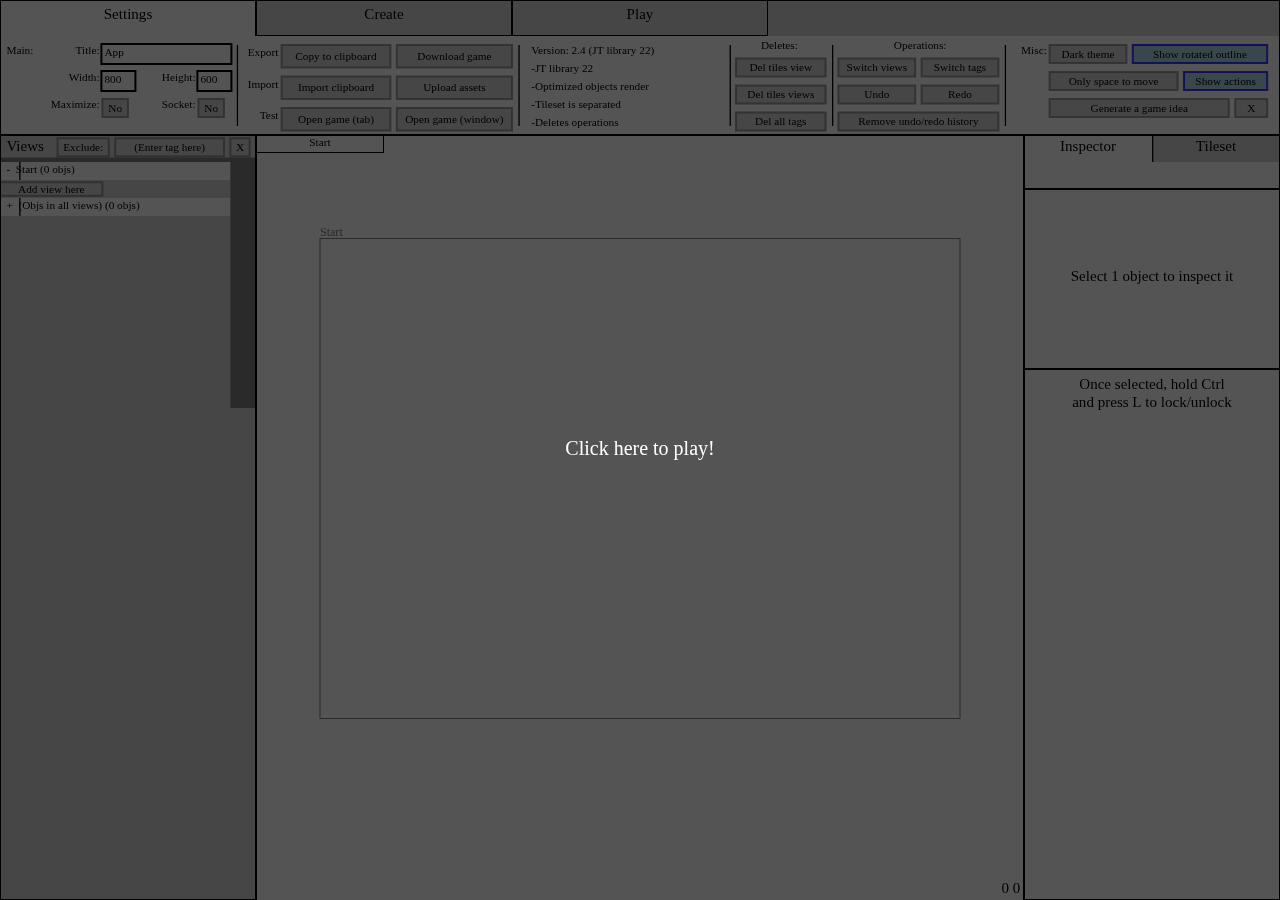
<file: index.html>
<html>
    <head>
		<meta charset="utf-8">
        <title>App (JTE)</title>
        <style>
            *{
                padding: 0;
                margin: 0;
				cursor:"none";
            }

            #can{
				position: absolute;
				margin-left:auto;
				margin-right:auto;
				top:0;
				left:0;
				cursor:"none";
            }

			#can + span{
				display: none;
			}

			#canContainer{
				position:relative;
			}




        </style>
    </head>
    <body>
        <div id="canContainer">
		<input type="file" id="upload" multiple onchange="openFile(event)" style="display:none">
        <canvas id="can"></canvas>
        <span>Made with <a href="https://github.com/ToniestTony/jt_lib">jt_lib22.js</a></span>
            </div>
    </body>
    <script src="jquery.js"></script>
    <script src="lib/codemirror.js"></script>
    <script src="lib/FileSaver.min.js"></script>
    <script src="lib/jszip.min.js"></script>
	<link rel="icon" href="img/favicon.ico" />
    <link rel="stylesheet" href="lib/codemirror.css">
    <script src="jt_lib22.js"></script>
    <script src="scripts/jte.js"></script>
    <script src="scripts/idea.js"></script>
    <script src="scripts/editor.js"></script>
    <script src="scripts/inspector.js"></script>
    <script src="scripts/views.js"></script>
    <script src="scripts/view.js"></script>
    <script src="scripts/menu.js"></script>
    <script src="scripts/popup.js"></script>
    <script src="scripts/app.js"></script>

    <script>



	</script>
</html>
</file>
<file: lib/codemirror.css>
/* BASICS */

.CodeMirror {
  /* Set height, width, borders, and global font properties here */
  font-family: monospace;
  height: 300px;
  color: black;
  direction: ltr;
}

/* PADDING */

.CodeMirror-lines {
  padding: 4px 0; /* Vertical padding around content */
}
.CodeMirror pre.CodeMirror-line,
.CodeMirror pre.CodeMirror-line-like {
  padding: 0 4px; /* Horizontal padding of content */
}

.CodeMirror-scrollbar-filler, .CodeMirror-gutter-filler {
  background-color: white; /* The little square between H and V scrollbars */
}

/* GUTTER */

.CodeMirror-gutters {
  border-right: 1px solid #ddd;
  background-color: #f7f7f7;
  white-space: nowrap;
}
.CodeMirror-linenumbers {}
.CodeMirror-linenumber {
  padding: 0 3px 0 5px;
  min-width: 20px;
  text-align: right;
  color: #999;
  white-space: nowrap;
}

.CodeMirror-guttermarker { color: black; }
.CodeMirror-guttermarker-subtle { color: #999; }

/* CURSOR */

.CodeMirror-cursor {
  border-left: 1px solid black;
  border-right: none;
  width: 0;
}
/* Shown when moving in bi-directional text */
.CodeMirror div.CodeMirror-secondarycursor {
  border-left: 1px solid silver;
}
.cm-fat-cursor .CodeMirror-cursor {
  width: auto;
  border: 0 !important;
  background: #7e7;
}
.cm-fat-cursor div.CodeMirror-cursors {
  z-index: 1;
}
.cm-fat-cursor-mark {
  background-color: rgba(20, 255, 20, 0.5);
  -webkit-animation: blink 1.06s steps(1) infinite;
  -moz-animation: blink 1.06s steps(1) infinite;
  animation: blink 1.06s steps(1) infinite;
}
.cm-animate-fat-cursor {
  width: auto;
  border: 0;
  -webkit-animation: blink 1.06s steps(1) infinite;
  -moz-animation: blink 1.06s steps(1) infinite;
  animation: blink 1.06s steps(1) infinite;
  background-color: #7e7;
}
@-moz-keyframes blink {
  0% {}
  50% { background-color: transparent; }
  100% {}
}
@-webkit-keyframes blink {
  0% {}
  50% { background-color: transparent; }
  100% {}
}
@keyframes blink {
  0% {}
  50% { background-color: transparent; }
  100% {}
}

/* Can style cursor different in overwrite (non-insert) mode */
.CodeMirror-overwrite .CodeMirror-cursor {}

.cm-tab { display: inline-block; text-decoration: inherit; }

.CodeMirror-rulers {
  position: absolute;
  left: 0; right: 0; top: -50px; bottom: 0;
  overflow: hidden;
}
.CodeMirror-ruler {
  border-left: 1px solid #ccc;
  top: 0; bottom: 0;
  position: absolute;
}

/* DEFAULT THEME */

.cm-s-default .cm-header {color: blue;}
.cm-s-default .cm-quote {color: #090;}
.cm-negative {color: #d44;}
.cm-positive {color: #292;}
.cm-header, .cm-strong {font-weight: bold;}
.cm-em {font-style: italic;}
.cm-link {text-decoration: underline;}
.cm-strikethrough {text-decoration: line-through;}

.cm-s-default .cm-keyword {color: #708;}
.cm-s-default .cm-atom {color: #219;}
.cm-s-default .cm-number {color: #164;}
.cm-s-default .cm-def {color: #00f;}
.cm-s-default .cm-variable,
.cm-s-default .cm-punctuation,
.cm-s-default .cm-property,
.cm-s-default .cm-operator {}
.cm-s-default .cm-variable-2 {color: #05a;}
.cm-s-default .cm-variable-3, .cm-s-default .cm-type {color: #085;}
.cm-s-default .cm-comment {color: #a50;}
.cm-s-default .cm-string {color: #a11;}
.cm-s-default .cm-string-2 {color: #f50;}
.cm-s-default .cm-meta {color: #555;}
.cm-s-default .cm-qualifier {color: #555;}
.cm-s-default .cm-builtin {color: #30a;}
.cm-s-default .cm-bracket {color: #997;}
.cm-s-default .cm-tag {color: #170;}
.cm-s-default .cm-attribute {color: #00c;}
.cm-s-default .cm-hr {color: #999;}
.cm-s-default .cm-link {color: #00c;}

.cm-s-default .cm-error {color: #f00;}
.cm-invalidchar {color: #f00;}

.CodeMirror-composing { border-bottom: 2px solid; }

/* Default styles for common addons */

div.CodeMirror span.CodeMirror-matchingbracket {color: #0b0;}
div.CodeMirror span.CodeMirror-nonmatchingbracket {color: #a22;}
.CodeMirror-matchingtag { background: rgba(255, 150, 0, .3); }
.CodeMirror-activeline-background {background: #e8f2ff;}

/* STOP */

/* The rest of this file contains styles related to the mechanics of
   the editor. You probably shouldn't touch them. */

.CodeMirror {
  position: relative;
  overflow: hidden;
  background: white;
}

.CodeMirror-scroll {
  overflow: scroll !important; /* Things will break if this is overridden */
  /* 30px is the magic margin used to hide the element's real scrollbars */
  /* See overflow: hidden in .CodeMirror */
  margin-bottom: -30px; margin-right: -30px;
  padding-bottom: 30px;
  height: 100%;
  outline: none; /* Prevent dragging from highlighting the element */
  position: relative;
}
.CodeMirror-sizer {
  position: relative;
  border-right: 30px solid transparent;
}

/* The fake, visible scrollbars. Used to force redraw during scrolling
   before actual scrolling happens, thus preventing shaking and
   flickering artifacts. */
.CodeMirror-vscrollbar, .CodeMirror-hscrollbar, .CodeMirror-scrollbar-filler, .CodeMirror-gutter-filler {
  position: absolute;
  z-index: 6;
  display: none;
}
.CodeMirror-vscrollbar {
  right: 0; top: 0;
  overflow-x: hidden;
  overflow-y: scroll;
}
.CodeMirror-hscrollbar {
  bottom: 0; left: 0;
  overflow-y: hidden;
  overflow-x: scroll;
}
.CodeMirror-scrollbar-filler {
  right: 0; bottom: 0;
}
.CodeMirror-gutter-filler {
  left: 0; bottom: 0;
}

.CodeMirror-gutters {
  position: absolute; left: 0; top: 0;
  min-height: 100%;
  z-index: 3;
}
.CodeMirror-gutter {
  white-space: normal;
  height: 100%;
  display: inline-block;
  vertical-align: top;
  margin-bottom: -30px;
}
.CodeMirror-gutter-wrapper {
  position: absolute;
  z-index: 4;
  background: none !important;
  border: none !important;
}
.CodeMirror-gutter-background {
  position: absolute;
  top: 0; bottom: 0;
  z-index: 4;
}
.CodeMirror-gutter-elt {
  position: absolute;
  cursor: default;
  z-index: 4;
}
.CodeMirror-gutter-wrapper ::selection { background-color: transparent }
.CodeMirror-gutter-wrapper ::-moz-selection { background-color: transparent }

.CodeMirror-lines {
  cursor: text;
  min-height: 1px; /* prevents collapsing before first draw */
}
.CodeMirror pre.CodeMirror-line,
.CodeMirror pre.CodeMirror-line-like {
  /* Reset some styles that the rest of the page might have set */
  -moz-border-radius: 0; -webkit-border-radius: 0; border-radius: 0;
  border-width: 0;
  background: transparent;
  font-family: inherit;
  font-size: inherit;
  margin: 0;
  white-space: pre;
  word-wrap: normal;
  line-height: inherit;
  color: inherit;
  z-index: 2;
  position: relative;
  overflow: visible;
  -webkit-tap-highlight-color: transparent;
  -webkit-font-variant-ligatures: contextual;
  font-variant-ligatures: contextual;
}
.CodeMirror-wrap pre.CodeMirror-line,
.CodeMirror-wrap pre.CodeMirror-line-like {
  word-wrap: break-word;
  white-space: pre-wrap;
  word-break: normal;
}

.CodeMirror-linebackground {
  position: absolute;
  left: 0; right: 0; top: 0; bottom: 0;
  z-index: 0;
}

.CodeMirror-linewidget {
  position: relative;
  z-index: 2;
  padding: 0.1px; /* Force widget margins to stay inside of the container */
}

.CodeMirror-widget {}

.CodeMirror-rtl pre { direction: rtl; }

.CodeMirror-code {
  outline: none;
}

/* Force content-box sizing for the elements where we expect it */
.CodeMirror-scroll,
.CodeMirror-sizer,
.CodeMirror-gutter,
.CodeMirror-gutters,
.CodeMirror-linenumber {
  -moz-box-sizing: content-box;
  box-sizing: content-box;
}

.CodeMirror-measure {
  position: absolute;
  width: 100%;
  height: 0;
  overflow: hidden;
  visibility: hidden;
}

.CodeMirror-cursor {
  position: absolute;
  pointer-events: none;
}
.CodeMirror-measure pre { position: static; }

div.CodeMirror-cursors {
  visibility: hidden;
  position: relative;
  z-index: 3;
}
div.CodeMirror-dragcursors {
  visibility: visible;
}

.CodeMirror-focused div.CodeMirror-cursors {
  visibility: visible;
}

.CodeMirror-selected { background: #d9d9d9; }
.CodeMirror-focused .CodeMirror-selected { background: #d7d4f0; }
.CodeMirror-crosshair { cursor: crosshair; }
.CodeMirror-line::selection, .CodeMirror-line > span::selection, .CodeMirror-line > span > span::selection { background: #d7d4f0; }
.CodeMirror-line::-moz-selection, .CodeMirror-line > span::-moz-selection, .CodeMirror-line > span > span::-moz-selection { background: #d7d4f0; }

.cm-searching {
  background-color: #ffa;
  background-color: rgba(255, 255, 0, .4);
}

/* Used to force a border model for a node */
.cm-force-border { padding-right: .1px; }

@media print {
  /* Hide the cursor when printing */
  .CodeMirror div.CodeMirror-cursors {
    visibility: hidden;
  }
}

/* See issue #2901 */
.cm-tab-wrap-hack:after { content: ''; }

/* Help users use markselection to safely style text background */
span.CodeMirror-selectedtext { background: none; }
</file>
